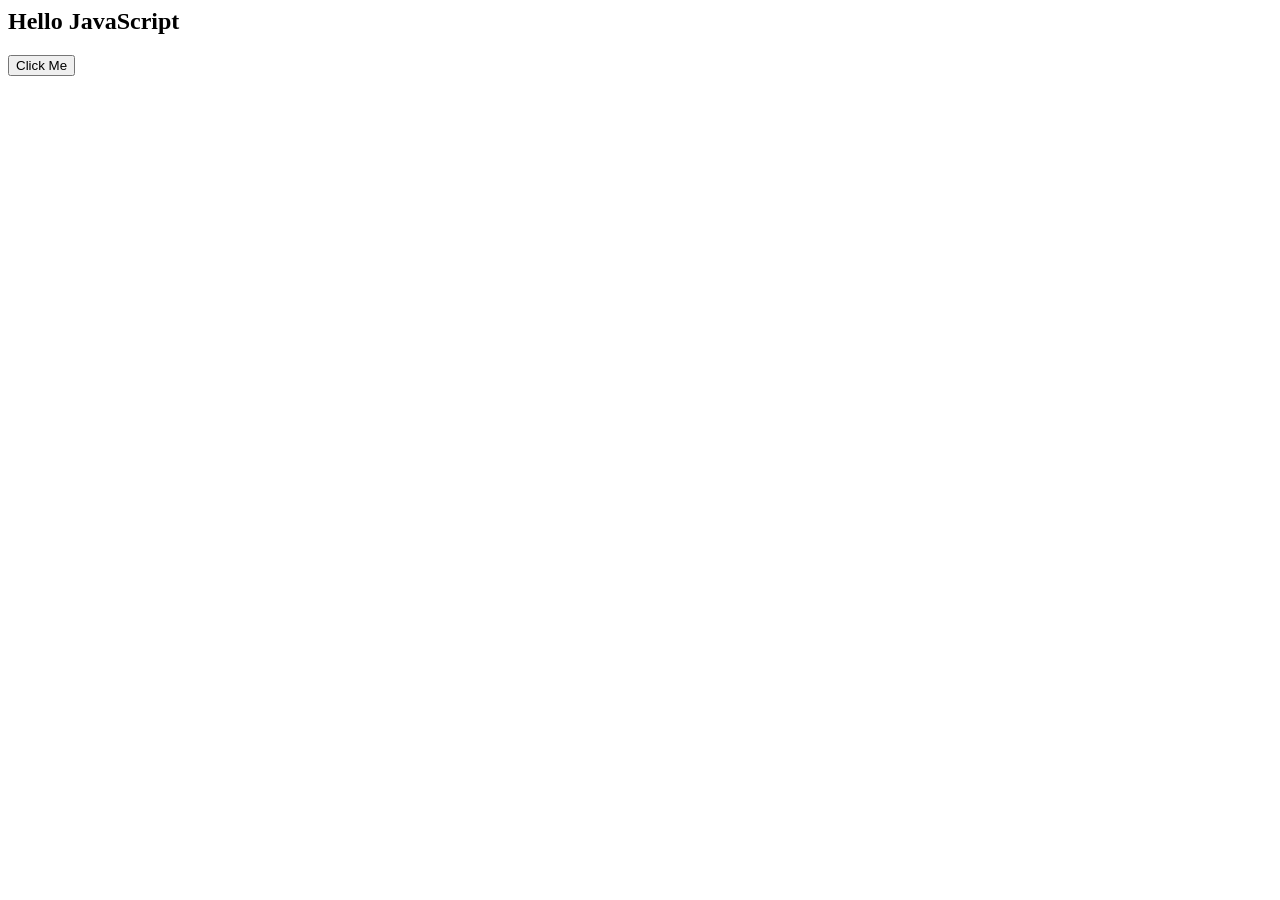
<file: DemoJavascript/index.html>
<html>

<head>
    <title>JavaScript Example</title>
</head>

<body>
    <h2>Hello JavaScript </h2>
    <button onclick="showMessage()">Click Me</button>

    <script src="/DemoJavascript/script.js"></script>
</body>

</html>
</file>
